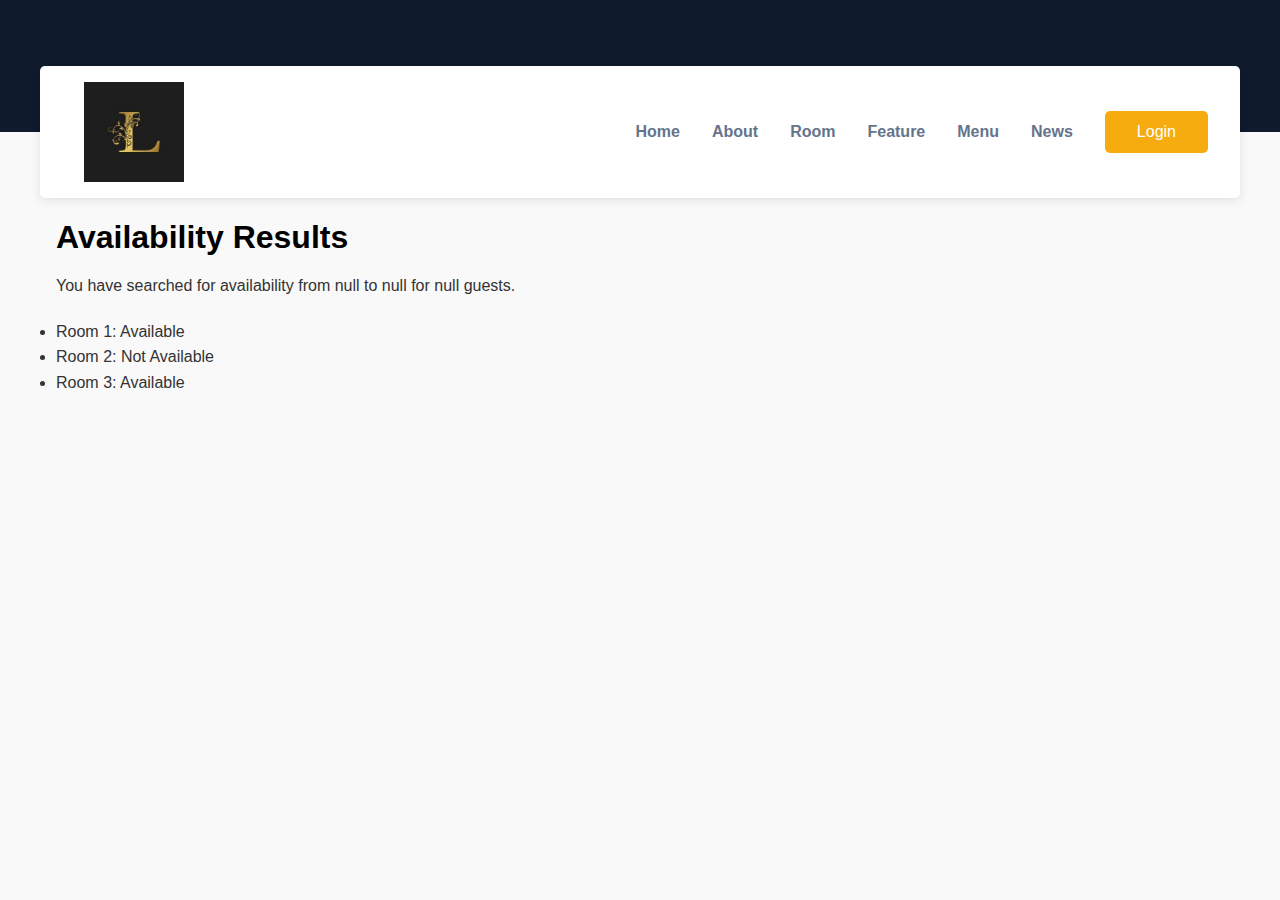
<file: availability.html>
<!DOCTYPE html>
<html lang="en">
<head>
    <meta charset="UTF-8">
    <meta name="viewport" content="width=device-width, initial-scale=1.0">
    <title>Availability | Hotel Lavenders</title>
    <link rel="stylesheet" href="styles.css">
</head>
<body>
    <nav>
        <div class="nav__bar">
            <div class="nav__header">
                <div class="logo nav__logo">
                    <div>
                        <img src="assets/about-0.jpg" alt="Description of image" width="100" height="100">
                    </div>
                    <span><b>HOTEL</b><br /><b>Lavenders</b></span>
                </div>
                <div class="nav__menu__btn" id="menu-btn">
                    <i class="ri-menu-line"></i>
                </div>
            </div>
            <ul class="nav__links" id="nav-links">
                <li><a href="index.html"><b>Home</b></a></li>
                <li><a href="index.html#about"><b>About</b></a></li>
                <li><a href="index.html#room"><b>Room</b></a></li>
                <li><a href="index.html#feature"><b>Feature</b></a></li>
                <li><a a href="index.html#menu"><b>Menu</b></a></li>
                <li><a href="index.html#news"><b>News</b></a></li>
                <button class="btn" onclick="log()">Login</button>
            </ul>
        </div>
    </nav>

    <section class="availability-results">
        <div class="section__container">
            <h2 class="section__header">Availability Results</h2>
            <p id="availability-message"></p>
            <div id="availability-list"></div>
        </div>
    </section>

    <script>
        const urlParams = new URLSearchParams(window.location.search);
        const arrivalDate = urlParams.get('arrival-date');
        const departureDate = urlParams.get('departure-date');
        const guests = urlParams.get('guests');

        document.getElementById('availability-message').innerHTML = `You have searched for availability from ${arrivalDate} to ${departureDate} for ${guests} guests.`;

        // You can add your logic here to display the availability results
        // For now, I'm just displaying a dummy list
        const availabilityList = document.getElementById('availability-list');
        availabilityList.innerHTML = `
            <ul>
                <li>Room 1: Available</li>
                <li>Room 2: Not Available</li>
                <li>Room 3: Available</li>
            </ul>
        `;
    </script>
</body>
</html>
</file>
<file: styles.css>
@import url("https://fonts.googleapis.com/css2?family=Playfair+Display:wght@600;700;800&family=Poppins:wght@400;500;600;700&display=swap");

:root {
  --primary-color: #0f1a2c;
  --secondary-color: #f6ac0f;
  --text-dark: #0f172a;
  --text-light: #64748b;
  --extra-light: #f8fafc;
  --white: #ffffff;
  --max-width: 1200px;
  --header-font: "Playfair Display", serif;
}

* {
  padding: 0;
  margin: 0;
  box-sizing: border-box;
}

.section__container {
  max-width: var(--max-width);
  margin: auto;
  padding: 5rem 1rem;
}

.section__subheader {
  margin-bottom: 0.5rem;
  font-size: 1rem;
  font-weight: 500;
  color: var(--text-light);
}

.section__header {
  font-size: 2rem;
  font-weight: 800;
  font-family: 'Lato', sans-serif;
  color: #000; /* Change the color to black */
}

.section__description {
  margin-top: 1rem;
  color: var(--text-light);
}

.btn {
  padding: 0.75rem 2rem;
  font-size: 1rem;
  color: var(--white);
  background-color: var(--secondary-color);
  outline: none;
  border: none;
  border-radius: 5px;
  cursor: pointer;
}

.section__nav {
  margin-left: auto;
  display: flex;
  align-items: center;
  gap: 1rem;
}

.section__nav span {
  padding: 10px 15px;
  font-size: 1.25rem;
  border-radius: 2px;
  cursor: pointer;
  transition: 0.3s;
}

.section__nav span:hover {
  background-color: var(--secondary-color);
}

.logo {
  display: flex;
  align-items: center;
  gap: 10px;
  font-weight: 500;
  color: var(--text-light);
  letter-spacing: 2px;
}

.logo div {
  padding-inline: 12px;
  font-size: 2rem;
}

img,
video {
  width: 100%;
  display: flex;
}

a {
  text-decoration: none;
}

html,
body {
  scroll-behavior: smooth;
}

body {
  font-family: "Poppins", sans-serif;
}

nav {
  position: fixed;
  isolation: isolate;
  width: 100%;
  z-index: 9;
}

.nav__bar {
  position: relative;
  isolation: isolate;
  box-shadow: 0 2px 10px rgba(0, 0, 0, 0.1);
}

.nav__header {
  padding: 1rem;
  display: flex;
  align-items: center;
  justify-content: space-between;
  background-color: var(--extra-light);
}

.nav__menu__btn {
  font-size: 1.5rem;
  color: var(--text-dark);
  cursor: pointer;
}

.nav__links {
  list-style: none;
  position: absolute;
  padding: 2rem;
  width: 100%;
  display: flex;
  flex-direction: column;
  align-items: center;
  gap: 2rem;
  background-color: var(--white);
  transform: translateY(-100%);
  transition: 0.5s;
  z-index: -1;
}

.nav__links.open {
  transform: translateY(0);
}

.nav__links a {
  color: var(--text-light);
  transition: 0.3s;
}

.nav__links a:hover {
  color: var(--secondary-color);
}

.header {
  padding-block: 5rem;
  background-image: linear-gradient(
      rgba(15, 26, 44, 0.5),
      rgba(15, 26, 44, 0.5)
    ),
    url("assets/header.jpg");
  background-position: center center;
  background-size: cover;
  background-repeat: no-repeat;
}

.header__container .section__subheader {
  color: var(--white);
}

.header__container h1 {
  margin-bottom: 2rem;
  font-size: 6rem;
  font-weight: 800;
  line-height: 7rem;
  font-family: var(--header-font);
  color: var(--white);
}

.booking {
  background-color: var(--primary-color);
}

.booking__container form {
  max-width: 350px;
  margin: auto;
  display: grid;
  gap: 2rem;
}

.input__group {
  display: grid;
  gap: 1rem;
}

.input__group label {
  font-weight: 600;
  color: var(--white);
}

.input__group input {
  width: 100%;
  font-size: 1rem;
  padding: 0.5rem;
  color: var(--white);
  background-color: transparent;
  outline: none;
  border: none;
  border-bottom: 1px solid var(--text-light);
  border-radius: 5px;
}

.input__group input::placeholder {
  color: var(--text-light);
}

.about {
  position: relative;
  isolation: isolate;
}

.about::before {
  position: absolute;
  content: "";
  bottom: 0;
  right: 0;
  height: 75%;
  width: 100%;
  background-image: url("assets/about-bg.jpg");
  background-size: cover;
  background-position: center center;
  background-repeat: no-repeat;
  opacity: 0.05;
  z-index: -1;
}

.about__container {
  display: grid;
  gap: 4rem 2rem;
}

.about__grid {
  display: grid;
  gap: 1rem;
}

.about__card {
  height: 100%;
  padding: 2rem;
  display: grid;
  place-content: center;
  text-align: center;
}

.about__card span {
  margin-bottom: 1rem;
  font-size: 3rem;
  color: var(--secondary-color);
}

.about__card h4 {
  margin-bottom: 1rem;
  font-size: 1.5rem;
  font-weight: 800;
  font-family: var(--header-font);
  color: var(--text-dark);
}

.about__card p {
  color: var(--text-light);
}

.about__card:nth-child(4) {
  background-color: var(--primary-color);
  box-shadow: 5px 5px 20px rgba(0, 0, 0, 0.2);
}

.about__card:nth-child(4) :is(h4, p) {
  color: var(--white);
}

.about__image img {
  height: 100%;
  object-fit: cover;
  box-shadow: 5px 5px 20px rgba(0, 0, 0, 0.2);
}

.about__content .section__description {
  margin-bottom: 2rem;
}

.room__container {
  padding-block: 5rem;
}

.room__container :is(.section__subheader, .section__header) {
  padding-inline: 1rem;
  text-align: center;
}

.room__grid {
  max-width: 1500px;
  margin-inline: auto;
  margin-top: 4rem;
  display: grid;
  gap: 0 1rem;
}

.room__card img {
  box-shadow: 5px 5px 20px rgba(0, 0, 0, 0.2);
}

.room__card__details {
  margin-inline: 1rem;
  padding: 1rem;
  display: flex;
  align-items: center;
  justify-content: space-between;
  gap: 1rem;
  background-color: var(--white);
  transform: translateY(-50%);
  border-radius: 5px;
  box-shadow: 5px 5px 20px rgba(0, 0, 0, 0.2);
}

.room__card__details h4 {
  margin-bottom: 0.5rem;
  font-size: 1.2rem;
  font-weight: 800;
  font-family: var(--header-font);
  color: var(--text-dark);
}

.room__card__details p {
  color: var(--text-light);
}

.room__card__details h3 {
  font-size: 1.2rem;
  font-weight: 600;
  color: var(--secondary-color);
}

.room__card__details h3 span {
  font-size: 0.8rem;
}

.intro {
  position: relative;
  isolation: isolate;
  background-color: var(--primary-color);
}

.intro::before {
  position: absolute;
  content: "";
  right: 0;
  height: 100%;
  width: calc(100vw / 4);
  background-color: var(--secondary-color);
  z-index: -1;
}

.intro__container {
  display: grid;
  gap: 4rem 2rem;
}

.intro__container .section__subheader {
  color: var(--secondary-color);
}

.intro__container :is(.section__header, .section__description) {
  margin-bottom: 1rem;
  color: var(--white);
}

.intro__video {
  max-width: 450px;
  margin: auto;
  box-shadow: 5px 5px 20px rgba(0, 0, 0, 0.2);
}

.feature__container :is(.section__subheader, .section__header) {
  text-align: center;
}

.feature__grid {
  margin-top: 4rem;
  display: grid;
  gap: 2rem;
}

.feature__card span {
  display: inline-block;
  margin-bottom: 0.5rem;
  font-size: 2.5rem;
  color: var(--secondary-color);
}

.feature__card h4 {
  margin-bottom: 1rem;
  font-size: 1.25rem;
  font-weight: 800;
  font-family: var(--header-font);
  counter-reset: var(--text-dark);
}

.feature__card p {
  color: var(--text-light);
}

.menu {
  background-color: var(--extra-light);
}

.menu__header {
  display: flex;
  flex-direction: column;
  gap: 2rem;
}

.menu__items {
  list-style: none;
  margin-block: 4rem;
  display: grid;
  gap: 1rem 4rem;
}

.menu__items li {
  display: flex;
  align-items: center;
  gap: 1rem;
  cursor: pointer;
  transition: 0.3s;
}

.menu__items li:hover {
  background-color: var(--primary-color);
}

.menu__items img {
  max-width: 100px;
  border-radius: 2px;
}

.menu__items h4 {
  margin-bottom: 0.5rem;
  font-size: 1.25rem;
  font-weight: 800;
  font-family: var(--header-font);
  color: var(--text-dark);
  transition: 0.3s;
}

.menu__items p {
  max-width: 400px;
  color: var(--text-light);
  transition: 0.3s;
}

.menu__items li:hover :is(h4, p) {
  color: var(--white);
}

.menu__images {
  margin-bottom: 4rem;
  display: grid;
  gap: 1rem;
}

.menu__images img {
  border-radius: 5px;
  box-shadow: 5px 5px 20px rgba(0, 0, 0, 0.2);
}

.menu__banner {
  list-style: none;
  padding: 4rem 2rem;
  display: grid;
  gap: 2rem;
  text-align: center;
  background-color: var(--primary-color);
  border-radius: 5px;
}

.menu__banner span {
  font-size: 3.5rem;
  color: var(--secondary-color);
}

.menu__banner h4 {
  font-size: 2.5rem;
  font-weight: 700;
  color: var(--white);
}

.menu__banner p {
  color: var(--text-light);
}

.news__header {
  display: flex;
  flex-direction: column;
  gap: 2rem;
}

.news__grid {
  margin-top: 4rem;
  display: grid;
  gap: 2rem 1rem;
}

.news__card img {
  margin-bottom: 2rem;
  border-radius: 5px;
  box-shadow: 5px 5px 20px rgba(0, 0, 0, 0.2);
}

.news__card__title {
  margin-bottom: 0.5rem;
  display: flex;
  align-items: center;
  justify-content: space-between;
}

.news__card__title p {
  font-weight: 500;
  color: var(--text-light);
}

.news__card h4 {
  margin-bottom: 1rem;
  font-size: 1.25rem;
  font-weight: 800;
  font-family: var(--header-font);
  color: var(--text-dark);
}

.news__card p {
  color: var(--text-light);
}

.footer {
  background-color: var(--primary-color);
}

.footer__container {
  display: grid;
  gap: 4rem 2rem;
}

.footer__logo {
  margin-bottom: 2rem;
  color: var(--white);
}

.footer__logo div {
  background-color: var(--secondary-color);
}

.footer__socials {
  list-style: none;
  margin-top: 2rem;
  display: flex;
  align-items: center;
  gap: 1rem;
}

.footer__socials a {
  padding: 6px 10px;
  font-size: 1.25rem;
  color: var(--text-light);
  background-color: var(--white);
  border-radius: 100%;
  cursor: pointer;
  transition: 0.3s;
}

.footer__socials a:hover {
  color: var(--white);
  background-color: var(--secondary-color);
}

.footer__col h4 {
  margin-bottom: 2rem;
  font-size: 1.25rem;
  font-weight: 800;
  font-family: var(--header-font);
  color: var(--white);
}

.footer__links {
  list-style: none;
}

.footer__links li {
  margin-bottom: 1rem;
  display: flex;
  align-items: center;
  gap: 1rem;
}

.footer__links a {
  color: var(--text-light);
  transition: 0.3s;
}

.footer__links a:hover {
  color: var(--secondary-color);
}

.footer__col:last-child .footer__links li {
  margin-bottom: 2rem;
}

.footer__links span {
  font-size: 2rem;
  color: var(--secondary-color);
}

.footer__links h5 {
  margin-bottom: 0.5rem;
  font-size: 1rem;
  font-weight: 800;
  font-family: var(--header-font);
  color: var(--white);
}

.footer__links p {
  color: var(--text-light);
}

.footer__bar {
  padding: 1rem;
  font-size: 0.8rem;
  color: var(--text-light);
  text-align: center;
}

@media (width > 480px) {
  .about__grid {
    grid-template-columns: repeat(2, 1fr);
  }

  .about__image:nth-child(1) {
    grid-area: 1/2/2/3;
  }

  .about__image:nth-child(1),
  .about__card:nth-child(4) {
    transform: translateY(2rem);
  }

  .feature__grid {
    grid-template-columns: repeat(2, 1fr);
  }

  .menu__images {
    grid-template-columns: repeat(2, 1fr);
  }

  .menu__banner {
    grid-template-columns: repeat(2, 1fr);
  }

  .news__grid {
    grid-template-columns: repeat(2, 1fr);
  }

  .footer__container {
    grid-template-columns: repeat(2, 1fr);
  }

  .footer__col:first-child {
    grid-column: 1/3;
  }
}

@media (width > 768px) {
  nav {
    position: static;
    padding-inline: 1rem;
    background-color: var(--primary-color);
  }

  .nav__bar {
    max-width: var(--max-width);
    margin: auto;
    padding: 1rem 2rem;
    display: flex;
    align-items: center;
    justify-content: space-between;
    background-color: var(--white);
    border-radius: 5px;
    transform: translateY(50%);
  }

  .nav__header {
    padding: 0;
    background-color: transparent;
  }

  .nav__menu__btn {
    display: none;
  }

  .nav__links {
    width: fit-content;
    padding: 0;
    position: static;
    flex-direction: row;
    transform: none;
    background-color: transparent;
  }

  .booking__container form {
    max-width: 100%;
    grid-template-columns: repeat(4, 1fr);
    align-items: center;
  }

  .about::before {
    height: 75%;
    width: 75%;
  }

  .about__container {
    grid-template-columns: repeat(2, 1fr);
    align-items: center;
  }

  .room__grid {
    grid-template-columns: repeat(2, 1fr);
  }

  .intro__container {
    grid-template-columns: repeat(2, 1fr);
    align-items: center;
  }

  .feature__grid {
    grid-template-columns: repeat(3, 1fr);
  }

  .menu__header {
    flex-direction: row;
  }

  .menu__items {
    grid-template-columns: repeat(2, 1fr);
  }

  .menu__images {
    grid-template-columns: repeat(3, 1fr);
  }

  .menu__banner {
    grid-template-columns: repeat(4, 1fr);
  }

  .news__header {
    flex-direction: row;
  }

  .news__grid {
    grid-template-columns: repeat(3, 1fr);
  }

  .footer__container {
    grid-template-columns: 2fr repeat(2, 1fr);
  }

  .footer__col:first-child {
    grid-column: unset;
  }
}

@media (width > 1024px) {
  .about__grid {
    gap: 2rem;
  }

  .room__grid {
    grid-template-columns: repeat(3, 1fr);
    gap: 2rem;
  }

  .menu__images {
    gap: 2rem;
  }

  .news__grid {
    gap: 2rem;
  }
}
body {
  font-family: Arial, sans-serif;
  margin: 0;
  padding: 0;
}

.tour-container {
  max-width: 1200px;
  margin: 40px auto;
  padding: 20px;
  background-color: #f9f9f9;
  border: 1px solid #ddd;
  box-shadow: 0 0 10px rgba(0, 0, 0, 0.1);
}

.tour-header {
  text-align: center;
  margin-bottom: 20px;
}

.tour-tabs {
  display: flex;
  justify-content: space-between;
  margin-bottom: 20px;
}

.tab {
  background-color: #4CAF50;
  color: #fff;
  padding: 10px 20px;
  border: none;
  border-radius: 5px;
  cursor: pointer;
}

.tab.active {
  background-color: #3e8e41;
}

.tab-content {
  display: none;
  padding: 20px;
}

.tab-content.active {
  display: block;
}

.place-grid {
  display: grid;
  grid-template-columns: repeat(3, 1fr);
  grid-gap: 20px;
}

.place-card {
  background-color: #fff;
  padding: 20px;
  border: 1px solid #ddd;
  border-radius: 10px;
  box-shadow: 0 0 10px rgba(0, 0, 0, 0.1);
}

.place-card img {
  width: 100%;
  height: 150px;
  object-fit: cover;
  border-radius: 10px 10px 0 0;
}

.place-card h3 {
  margin-top: 0;
}

.place-card p {
  margin-bottom: 20px;
}
.tab-content {
  display: none;
}

.tab-content.active {
  display: block;
}

.place-grid {
  display: grid;
  grid-template-columns: repeat(3, 1fr);
  gap: 20px;
}

.place-card {
  background-color: #f7f7f7;
  padding: 20px;
  border: 1px solid #ddd;
  border-radius: 10px;
  box-shadow: 0 0 10px rgba(0, 0, 0, 0.1);
}

.place-card img {
  width: 100%;
  height: 150px;
  object-fit: cover;
  border-radius: 10px 10px 0 0;
}

.place-card h3 {
  font-size: 18px;
  font-weight: bold;
  margin-top: 10px;
}

.place-card p {
  font-size: 14px;
  color: #666;
  margin-bottom: 20px;
}
body {
  font-family: Arial, sans-serif;
  margin: 0;
  padding: 0;
}

.city-container {
  max-width: 1200px;
  margin: 40px auto;
  padding: 20px;
  background-color: #f9f9f9;
  border: 1px solid #ddd;
  box-shadow: 0 0 10px rgba(0, 0, 0, 0.1);
}

.city-grid {
  display: grid;
  grid-template-columns: repeat(3, 1fr);
  grid-gap: 20px;
}

.city-card {
  background-color: #fff;
  padding: 20px;
  border: 1px solid #ddd;
  box-shadow: 0 0 10px rgba(0, 0, 0, 0.1);
}

.city-card img {
  width: 100%;
  height: 150px;
  object-fit: cover;
  border-radius: 10px 10px 0 0;
}

.city-card h2 {
  font-size: 18px;
  margin-top: 0;
}

.city-card p {
  font-size: 14px;
  color: #666;
}
/* styles.css */

body {
  font-family: Arial, sans-serif;
  margin: 0;
  padding: 0;
}

#background-video {
  position: fixed;
  top: 0;
  left: 0;
  width: 100%;
  height: 100vh;
  object-fit: cover;
  z-index: -1;
}

.login-container {
  width: 400px;
  height: 600px;
  margin: 100px auto;
  padding: 20px;
  background-color: #fff;
  border: 1px solid #ddd;
  border-radius: 10px;
  box-shadow: 0 0 10px rgba(0, 0, 0, 0.1);
}

.login-logo {
  text-align: center;
  margin-bottom: 20px;
}

.login-logo img {
  border-radius: 50%;
  margin: 10px;
}

.login-logo span {
  font-size: 18px;
  font-weight: bold;
  margin-top: 10px;
}

.login-form {
  padding: 20px;
}

.login-form h2 {
  text-align: center;
  margin-bottom: 20px;
}

.input-group {
  margin-bottom: 20px;
}

.input-group label {
  display: block;
  margin-bottom: 10px;
}

.input-group input[type="text"], .input-group input[type="password"] {
  width: 100%;
  height: 40px;
  padding: 10px;
  border: 1px solid #ccc;
  border-radius: 5px;
}

.input-group input[type="checkbox"] {
  width: 20px;
  height: 20px;
  margin: 10px;
}

.login-btn {
  width: 100%;
  height: 40px;
  background-color: #4CAF50;
  color: #fff;
  padding: 10px;
  border: none;
  border-radius: 5px;
  cursor: pointer;
}

.login-btn:hover {
  background-color: #3e8e41;
}

.login-form p {
  text-align: center;
  margin-top: 0px;
}

.login-form a {
  text-decoration: none;
  color: #4CAF50;
}

.login-form a:hover {
  color: #3e8e41;
}
#background-video {
  position: fixed;
  top: 0;
  left: 0;
  width: 1920px;
  height: 1080px;
  object-fit: cover;
  z-index: -1;
}
/* Global Styles */

* {
  box-sizing: border-box;
  margin: 0;
  padding: 0;
}

body {
  font-family: Arial, sans-serif;
  line-height: 1.6;
  color: #333;
  background-color: #f9f9f9;
}

h1, h2, h3, h4, h5, h6 {
  font-weight: bold;
  color: #222;
  margin-bottom: 10px;
}

p {
  margin-bottom: 20px;
}

/* Tour Container Styles */

.tour-container {
  max-width: 1200px;
  margin: 40px auto;
  padding: 20px;
  background-color: #fff;
  border: 1px solid #ddd;
  box-shadow: 0 2px 4px rgba(0, 0, 0, 0.1);
}

/* Tour Header Styles */

.tour-header {
  background-color: #898585;
  color: #fff;
  padding: 20px;
  text-align: center;
}

.tour-header h1 {
  font-size: 36px;
  margin-bottom: 10px;
}

.tour-header p {
  font-size: 18px;
  color: #ccc;
}

/* Tour Tabs Styles */

.tour-tabs {
  background-color: #f7f7f7;
  padding: 10px;
  border-bottom: 1px solid #ddd;
}

.tab {
  background-color: #fff;
  border: none;
  padding: 10px 20px;
  font-size: 16px;
  cursor: pointer;
}

.tab.active {
  background-color: #333;
  color: #fff;
}

.tab:hover {
  background-color: #f2f2f2;
}

/* Tour Content Styles */

.tour-content {
  padding: 20px;
}

.tab-content {
  display: none;
}

.tab-content.active {
  display: block;
}

.place-grid {
  display: grid;
  grid-template-columns: repeat(3, 1fr);
  grid-gap: 20px;
}

.place-card {
  background-color: #fff;
  padding: 20px;
  border: 1px solid #ddd;
  box-shadow: 0 2px 4px rgba(0, 0, 0, 0.1);
}

.place-card img {
  width: 100%;
  height: 150px;
  object-fit: cover;
  border-radius: 10px 10px 0 0;
}

.place-card h3 {
  font-size: 18px;
  margin-bottom: 10px;
}

.place-card p {
  font-size: 14px;
  color: #666;
}
/* Animation for tab buttons */
.tab {
  transition: background-color 0.3s ease-in-out, color 0.3s ease-in-out;
}

.tab:hover {
  background-color: #f7f7f7;
  color: #333;
}

.tab.active {
  background-color: #333;
  color: #fff;
}

/* Animation for tab content */
.tab-content {
  opacity: 0;
  transition: opacity 0.5s ease-in-out;
}

.tab-content.active {
  opacity: 1;
}

/* Animation for place cards */
.place-card {
  transform: scale(0.9);
  transition: transform 0.3s ease-in-out;
}

.place-card:hover {
  transform: scale(1);
  box-shadow: 0 0 10px rgba(0, 0, 0, 0.2);
}

/* Animation for place grid */
.place-grid {
  display: grid;
  grid-template-columns: repeat(2, 1fr);
  gap: 20px;
}

.place-grid > .place-card {
  animation: fadeIn 0.5s ease-in-out;
}

@keyframes fadeIn {
  0% {
    opacity: 0;
  }
  100% {
    opacity: 1;
  }
}

/* Animation for header and tabs */
.tour-header {
  animation: slideIn 1s ease-in-out;
}

.tour-tabs {
  animation: slideIn 1s ease-in-out;
  animation-delay: 0.5s;
}

@keyframes slideIn {
  0% {
    transform: translateY(-100%);
  }
  100% {
    transform: translateY(0);
  }
}
/* Global Styles */

* {
  box-sizing: border-box;
  margin: 0;
  padding: 0;
}

body {
  font-family: Arial, sans-serif;
  line-height: 1.6;
  color: #333;
  background-color: #f9f9f9;
}

h1, h2, h3, h4, h5, h6 {
  font-weight: bold;
  color: #222;
}

a {
  text-decoration: none;
  color: #337ab7;
}

a:hover {
  color: #23527c;
}

/* Navigation Bar */

.nav-bar {
  background-color: #333;
  padding: 1em;
  display: flex;
  justify-content: space-between;
  align-items: center;
}

.logo {
  font-size: 24px;
  font-weight: bold;
  color: #fff;
}

.menu {
  list-style: none;
  margin: 0;
  padding: 0;
  display: flex;
}

.menu li {
  margin-right: 20px;
}

.menu a {
  color: #000000;
}

.menu a:hover {
  color: #ccc;
}

/* Banner */

.banner {
  background-image: linear-gradient(to bottom, #333, #444);
  background-size: 50% 100px;
  background-position: 0% 100%;
  height: 100px;
  display: flex;
  justify-content: center;
  align-items: center;
  color: #fff;
}

.banner-text-item {
  text-align: center;
}

.banner-heading {
  font-size: 48px;
  font-weight: bold;
  margin-bottom: 20px;
}

.form {
  display: flex;
  flex-direction: column;
  align-items: center;
}

.form input[type="text"] {
  padding: 10px;
  font-size: 18px;
  border: none;
  border-radius: 5px;
  width: 300px;
}

.form input[type="date"] {
  padding: 10px;
  font-size: 18px;
  border: none;
  border-radius: 5px;
  width: 150px;
}

.book {
  background-color: #337ab7;
  color: #fff;
  padding: 2px 23px;
  border: none;
  border-radius: 5px;
  cursor: pointer;
}

.book:hover {
  background-color: #23527c;
}

/* Services */

.services {
  display: flex;
  flex-wrap: wrap;
  justify-content: center;
}

.service-item {
  margin: 20px;
  text-align: center;
}

.service-item img {
  width: 100px;
  height: 100px;
  border-radius: 50%;
  margin-bottom: 10px;
}

.service-item h2 {
  font-size: 24px;
  margin-bottom: 10px;
}

/* Places */

.places {
  display: flex;
  flex-wrap: wrap;
  justify-content: center;
}

.places-text {
  text-align: center;
  margin-bottom: 20px;
}

.places-text small {
  font-size: 18px;
  color: #666;
}

.places-text h2 {
  font-size: 36px;
  margin-bottom: 10px;
}

.cards {
  display: flex;
  flex-wrap: wrap;
  justify-content: center;
}

.card {
  margin: 20px;
  width: 300px;
  background-color: #fff;
  border: 1px solid #ddd;
  border-radius: 10px;
  padding: 20px;
}

.card .zoom-img {
  overflow: hidden;
}

.card .img-card {
  width: 100%;
  height: 150px;
  object-fit: cover;
  border-radius: 10px 10px 0 0;
}

.card .text {
  padding: 20px;
}

.card .rating {
  font-size: 18px;
  color: #ff9900;
  margin-bottom: 10px;
}

.card h2 {
  font-size: 24px;
  margin-bottom: 10px;
}

.card .cost {
  font-size: 18px;
  color: #666;
  margin-bottom: 10px;
}

.card .card-box {
  display: flex;
  justify-content: space-between;
  margin-bottom: 10px;
}

.card .card-box p {
  font-size: 18px;
  color: #666;
}

/* About Us */

.about {
  display: flex;
  justify-content: center;
  align-items: center;
  padding: 20px;
}

.about-img {
  width: 50%;
  margin-right: 20px;
}

.about-img img {
  width: 100%;
  height: 300px;
  object-fit: cover;
  border-radius: 10px;
}

.about-text {
  width: 50%;
  padding: 20px;
}

.about-text h2 {
  font-size: 36px;
  margin-bottom: 10px;
}

.about-text p {
  font-size: 18px;
  color: #666;
  margin-bottom: 20px;
}

/* Footer */

.footer {
  background-color: #333;
  color: #fff;
  padding: 20px;
  text-align: center;
}

.footer a {
  color: #fff;
}

.footer a:hover {
  color: #ccc;
}
/* Animation Effects */

/* Banner Animation */

.banner {
  animation: bannerAnimation 2s ease-in-out;
}

@keyframes bannerAnimation {
  0% {
    transform: translateY(-100%);
  }
  100% {
    transform: translateY(0);
  }
}

/* Services Animation */

.service-item {
  animation: serviceAnimation 1s ease-in-out;
}

@keyframes serviceAnimation {
  0% {
    transform: scale(0);
  }
  100% {
    transform: scale(1);
  }
}

/* Places Animation */

.places-text {
  animation: placesAnimation 1s ease-in-out;
}

@keyframes placesAnimation {
  0% {
    transform: translateY(-100%);
  }
  100% {
    transform: translateY(0);
  }
}

/* Card Animation */

.card {
  animation: cardAnimation 1s ease-in-out;
}

@keyframes cardAnimation {
  0% {
    transform: scale(0);
  }
  100% {
    transform: scale(1);
  }
}

/* Hover Effects */

.card:hover {
  transform: scale(1.05);
  box-shadow: 0 0 10px rgba(0, 0, 0, 0.2);
}

.service-item:hover {
  transform: scale(1.05);
  box-shadow: 0 0 10px rgba(0, 0, 0, 0.2);
}

/* Button Animation */

.book {
  animation: buttonAnimation 1s ease-in-out;
}

@keyframes buttonAnimation {
  0% {
    transform: scale(0);
  }
  100% {
    transform: scale(1);
  }
}

.book:hover {
  animation: buttonHoverAnimation 0.5s ease-in-out;
}

@keyframes buttonHoverAnimation {
  0% {
    transform: scale(1);
  }
  100% {
    transform: scale(1.05);
  }
}
.booking {
  display: none;
}

.booking.show {
  display: block;
}
</file>
